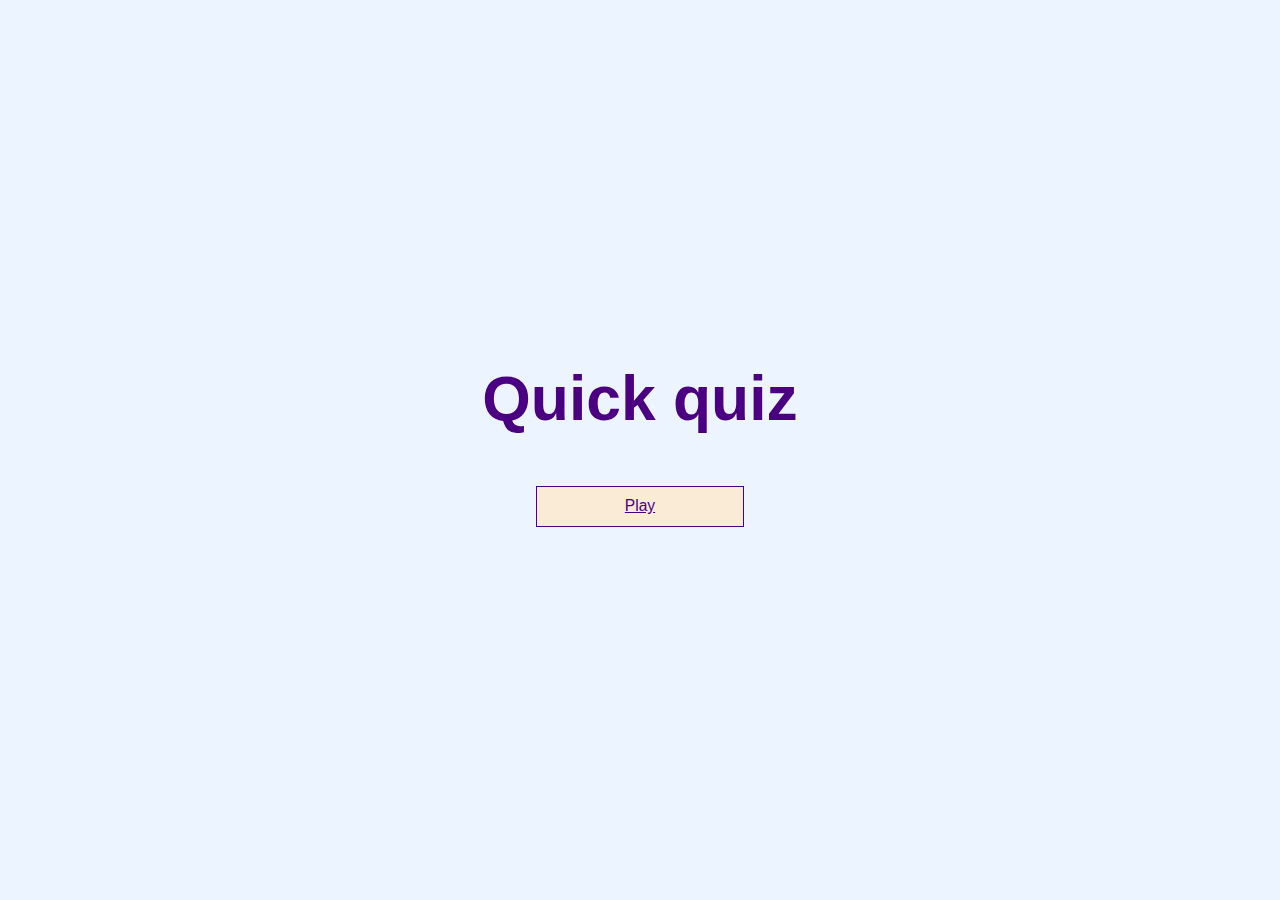
<file: index.html>
<!DOCTYPE html>
<html lang="en">
<head>
    <meta charset="UTF-8">
    <meta http-equiv="X-UA-Compatible" content="IE=edge">
    <meta name="viewport" content="width=device-width, initial-scale=1.0">
    <title>quiz</title>
    <link rel="stylesheet" href="app.css">
</head>
<body>
    <div class="container">
        <div id="home" class="flex-center flex-column">
            <h1>Quick quiz</h1>
            <a class="btn" href="/game.html">Play</a>
        </div>
    </div>
</body>
</html>
</file>
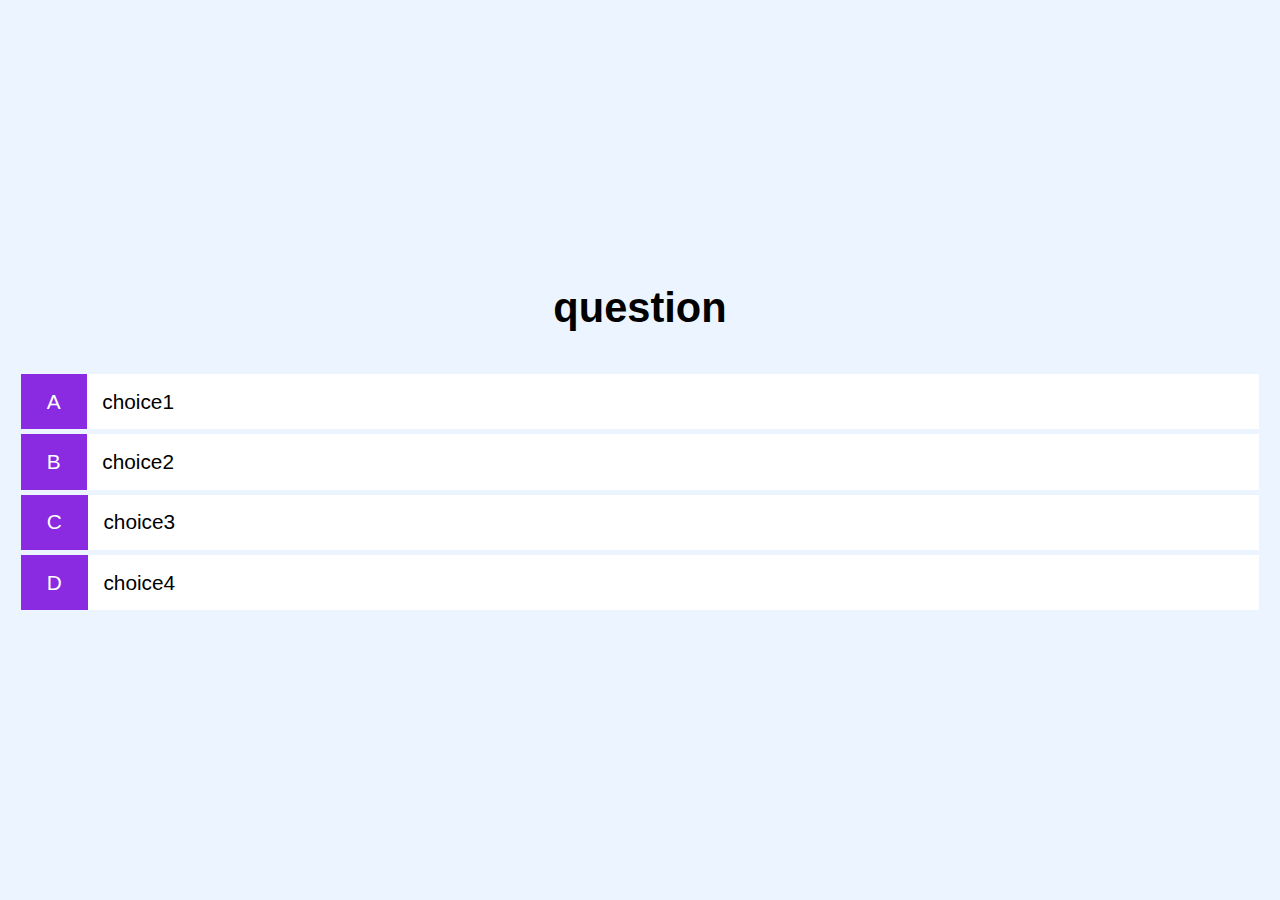
<file: game.html>
<!DOCTYPE html>
<html lang="en">
<head>
    <meta charset="UTF-8">
    <meta http-equiv="X-UA-Compatible" content="IE=edge">
    <meta name="viewport" content="width=device-width, initial-scale=1.0">
    <title>play</title>
    <link rel="stylesheet" href="app.css">
    <link rel="stylesheet" href="game.css">
</head>
<body>
    <div class="container">
        <div id="game" class="flex-center flex-column">
            <h2 id="question">question</h2>
            <div class="option-container">
                <p class="option-no">A</p>
                <P class="choice" data-number="1">choice1</P>
            </div>
            <div class="option-container">
                <p class="option-no">B</p>
                <P class="choice" data-number="2">choice2</P>
            </div>
            <div class="option-container">
                <p class="option-no">C</p>
                <P class="choice" data-number="3">choice3</P>
            </div>
            <div class="option-container">
                <p class="option-no">D</p>
                <P class="choice" data-number="4">choice4</P>
            </div>
        </div>
    </div>
    <script src="game.js"></script>
</body>
</html>
</file>
<file: app.css>
:root {
    background-color: #ecf5ff;
    font-size: 65%;
  }
   

*{
    box-sizing: border-box; 
    /*includes border in dimensions of a box*/
    font-family: Arial, Helvetica, sans-serif; 
    margin:0;
    padding:0;
}

h1,
h2,
h3,
h1 {
    margin-bottom: 1rem;
}

h1{
    font-size: 6rem;
    color:indigo ;
    margin-bottom: 5rem;
}

h2{
    font-size: 4rem;
    margin-bottom: 4rem;
    font-weight: 700;
}

h3{
    font-size: 2.5rem;
    font-weight: 500;
}

.container{
    width: 100vw;
    height: 100vh;
    display: flex;
    /*used to center things; turns container into a flexible container*/
    justify-content: center;
    /*center things horizontally by default*/
    align-items: center;
    /*centers things vertically by default*/
    padding: 2rem;

}

.container > * {
    width: 100%;
}

.flex-column {
    /*stacks things in columns*/
    display: flex;
    flex-direction:column;
}


.flex-center{
    /*allign content to center*/
    justify-content: center;
    align-items: center;
}

.justify-center{/*only ceter horizontally*/
    justify-content: center;
}

.text-center{
    /*alligns text to center*/
    text-align: center;
}


.hidden{
    /*hides things*/
    display: none;
}


/*Button*/

.btn {
    font-size: 1.5rem;
    padding: 1rem 0;
    width: 20rem;
    text-align: center;
    border: 0.1rem solid indigo;
    margin-bottom: 1rem;
    color:indigo;
    background-color: antiquewhite
}
</file>
<file: game.css>
.option-container{
    display: flex;
    margin-bottom: 0.5rem;
    width: 100%;
    font-size: 2rem;
    border: 0.1 rem solid indigo;
    background-color: white;
}

.option-no{
    padding: 1.5rem 2.5rem;
    background-color: blueviolet;
    color: white;
}

.choice{
    padding: 1.5rem ;
}
</file>
